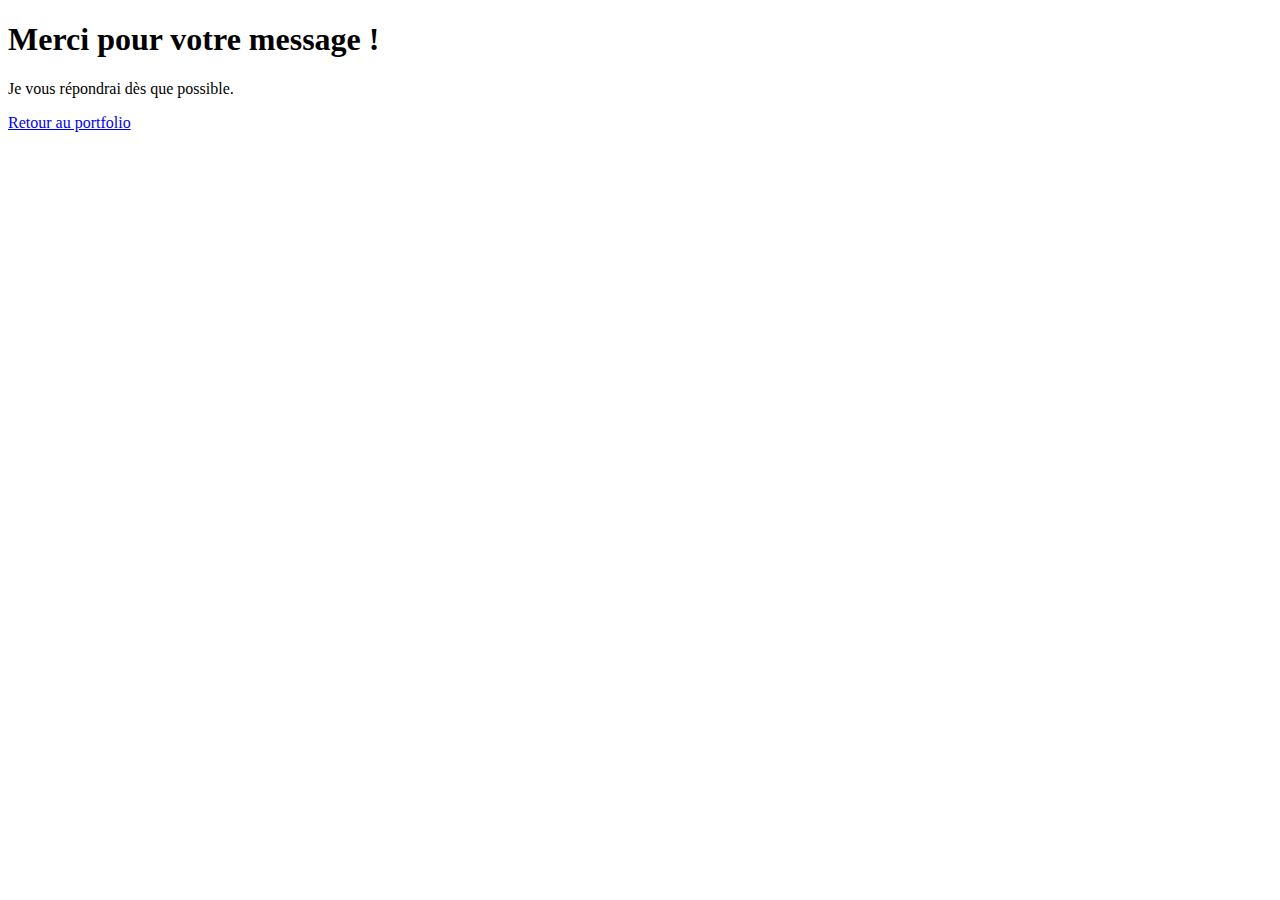
<file: merci.html>
<!DOCTYPE html>
<html lang="en">
<head>
    <meta charset="UTF-8">
    <meta name="viewport" content="width=device-width, initial-scale=1.0">
    <title>Merci</title>
</head>
<body>
    <h1>Merci pour votre message !</h1>
    <p>Je vous répondrai dès que possible.</p>
    <a href="/">Retour au portfolio</a>
</body>
</html>
</file>
